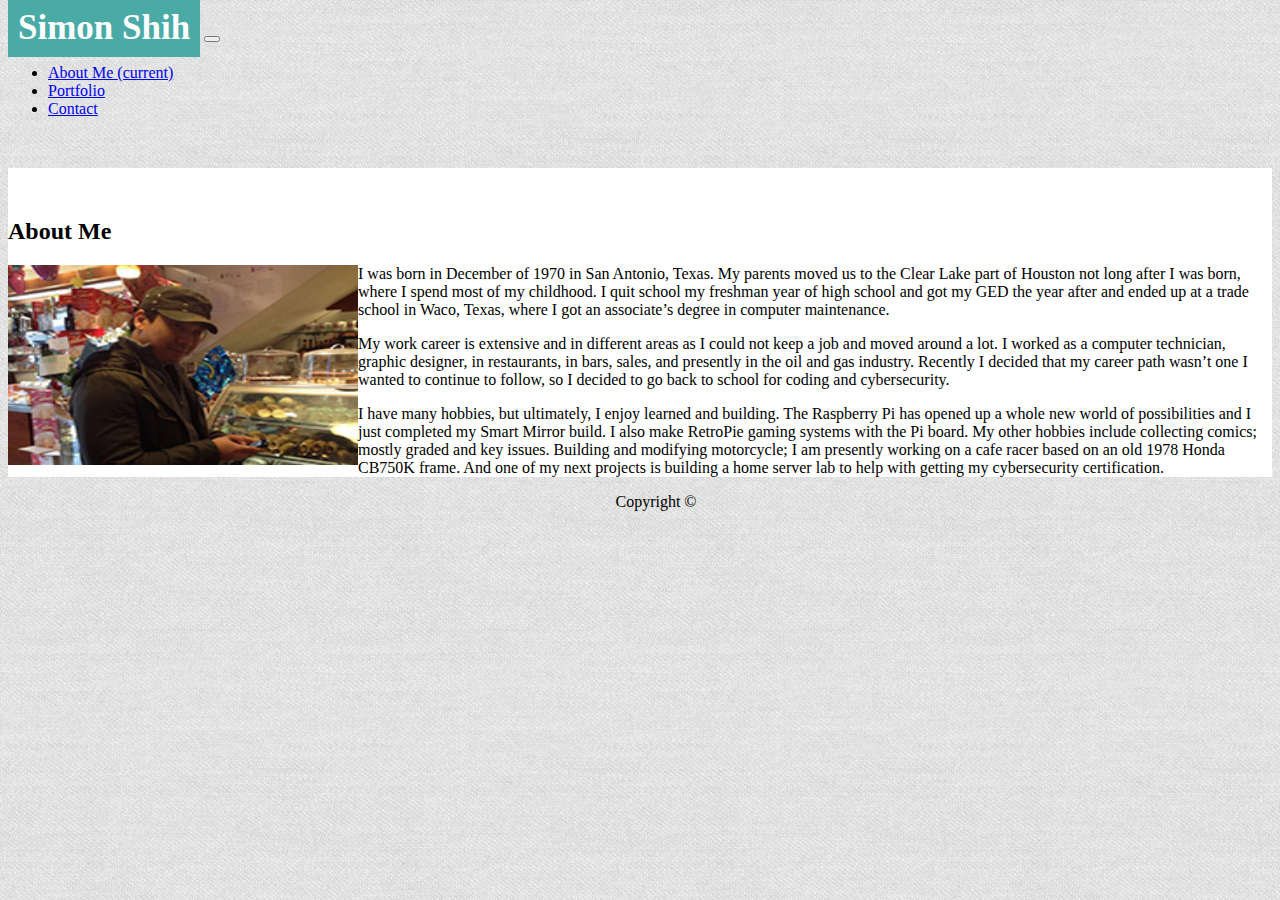
<file: index.html>
<!DOCTYPE html>
<html>

<head>
        <title>Simon Shih</title>
        <link rel="stylesheet" href="https://stackpath.bootstrapcdn.com/bootstrap/4.1.3/css/bootstrap.min.css"integrity="sha384-MCw98/SFnGE8fJT3GXwEOngsV7Zt27NXFoaoApmYm81iuXoPkFOJwJ8ERdknLPMO" crossorigin="anonymous">
        <link rel="stylesheet" href="assets/style/style.css">
        <meta name="viewport" content="width=device-width, initial-scale=1, shrink-to-fit=no">
</head>

<style>
                body {
                        background-image: url("assets/images/45degreee_fabric.png");
                }
        </style>

<body>
        <header>
                <nav class="navbar col-12 navbar-expand-lg navbar-light bg-light">
                                    <div class="navbar col-2"></div>
                                    <a class="navbar-brand col-2 d-none d-lg-inline-block" style="font-weight: bolder; color: white; text-align: center;">Simon Shih</a>
                                    <a class="navbar-brand-two mx-auto d-lg-none d-inline-block"></a>
                                        <button class="navbar-toggler" type="button" data-toggle="collapse" data-target="#myNavbar">
                                            <span class="navbar-toggler-icon"></span>
                                        </button>
                                </div>
                                <div class="collapse navbar-collapse text-right" id="myNavbar">
                                    <ul class="navbar-nav col-6 ml-auto flex-nowrap">
                                        <li class="nav-item">
                                                <a class="nav-item nav-link active" href="index.html">About Me <span class="sr-only">(current)</span></a>
                                        </li>
                                        <li class="nav-item">
                                                <a class="nav-item nav-link" href="portfolio.html">Portfolio</a>
                                        </li>
                                        <li class="nav-item">
                                                <a class="nav-item nav-link" href="contact.html">Contact</a>
                                        </li>
                                    </ul>
                                </div>
                            </nav>

        </header>
        <div class="container" style="background-color: white">
                <div class="row">
                        <div class="col-12">
                                <div id="about-me">
                                        <h2>About Me</h2>
                                </div>
                <div class="row">
                        <div class="col-3">
                        <img src="assets/images/me.jpg" class="img-fluid" alt="Responsive image">
                                <div id="bio">
                                </div>
                                </div>
                                <div class="col-7">
                                        <p>
                                                I was born in December of 1970 in San Antonio, Texas. My parents moved us to
                                                the Clear Lake part of Houston not long after I was born, where I spend most of
                                                my childhood. I quit school my freshman year of high school and got my GED the year
                                                after and ended up at a trade school in Waco, Texas, where I got an associate’s degree in
                                                computer maintenance.

                                        </p>
                                        <p>
                                                My work career is extensive and in different areas as I could not keep
                                                a job and moved around a lot. I worked as a computer technician, graphic designer, in
                                                restaurants, in bars, sales, and presently in the oil and gas industry. Recently I
                                                decided that my career path wasn’t one I wanted to continue to follow, so I decided to
                                                go back to school for coding and cybersecurity.

                                        </p>
                                        <p>
                                                I have many hobbies, but ultimately, I enjoy learned and building. The
                                                Raspberry Pi has opened up a whole new world of possibilities and I just completed my
                                                Smart Mirror build. I also make RetroPie gaming systems with the Pi board. My other
                                                hobbies include collecting comics; mostly graded and key issues. Building and modifying
                                                motorcycle; I am presently working on a cafe racer based on an old 1978 Honda CB750K
                                                frame. And one of my next projects is building a home server lab to help with getting
                                                my cybersecurity certification.
                                        </div>
                                </div>
                        </div>
                        </div>
                </div>
                  

                <footer class="footer footer-dark bg-dark fixed-bottom" style="height: 3rem">
                                <div class="bottomcontainer">
                                        <div class="text-light" style="margin-left: 2rem; text-align: center;">Copyright &copy;
                                        </div>
                                </div>
                </footer>
        </body>
</file>
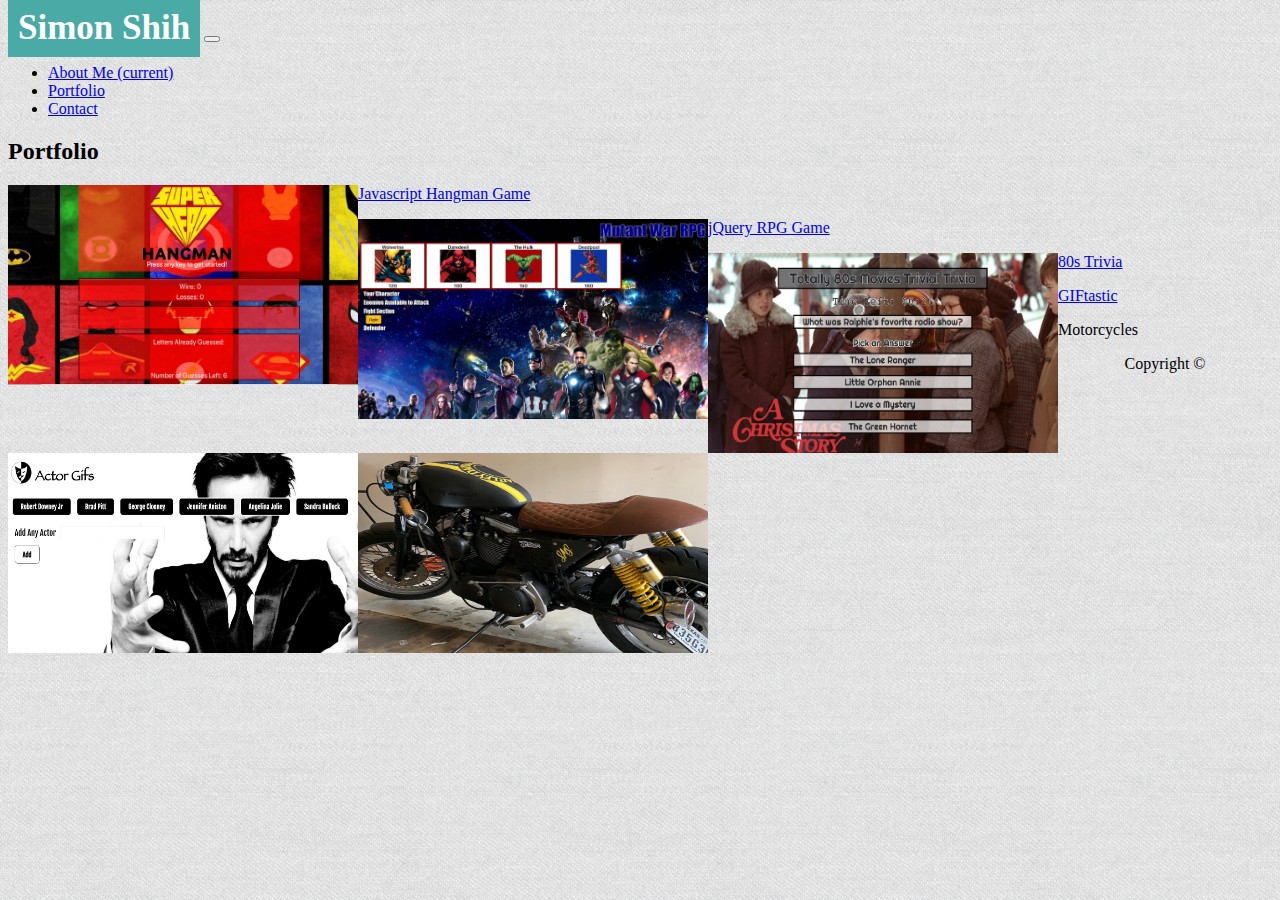
<file: portfolio.html>
<!DOCTYPE html>
<html>

<head>
        <title>Portfolio</title>
        <link rel="stylesheet" href="https://stackpath.bootstrapcdn.com/bootstrap/4.1.3/css/bootstrap.min.css"integrity="sha384-MCw98/SFnGE8fJT3GXwEOngsV7Zt27NXFoaoApmYm81iuXoPkFOJwJ8ERdknLPMO" crossorigin="anonymous">
        <link rel="stylesheet" href="assets/style/style.css">
        <meta name="viewport" content="width=device-width, initial-scale=1, shrink-to-fit=no">
</head>

<style>
                body {
                        background-image: url("assets/images/45degreee_fabric.png");
                }
        </style>

<body>
        <header>
                <nav class="navbar col-12 navbar-expand-lg navbar-light bg-light">
                                    <div class="navbar col-2"></div>
                                    <a class="navbar-brand col-2 d-none d-lg-inline-block" style="font-weight: bolder; color: white; text-align: center;">Simon Shih</a>
                                    <a class="navbar-brand-two mx-auto d-lg-none d-inline-block"></a>
                                        <button class="navbar-toggler" type="button" data-toggle="collapse" data-target="#myNavbar">
                                            <span class="navbar-toggler-icon"></span>
                                        </button>
                                </div>
                                <div class="collapse navbar-collapse text-right" id="myNavbar">
                                    <ul class="navbar-nav col-6 ml-auto flex-nowrap">
                                        <li class="nav-item">
                                                <a class="nav-item nav-link active" href="index.html">About Me <span class="sr-only">(current)</span></a>
                                        </li>
                                        <li class="nav-item">
                                                <a class="nav-item nav-link" href="portfolio.html">Portfolio</a>
                                        </li>
                                        <li class="nav-item">
                                                <a class="nav-item nav-link" href="contact.html">Contact</a>
                                        </li>
                                    </ul>
                                </div>
                            </nav>
        </header>

    <div class="container-port">
                <div class="row">
                                <div class="col-2"></div>
                                <div class="col-8">   
        <div id="portfolio">
            <h2>Portfolio</h2>
        </div>
    <div class="row">
        <div class="col">
            <p><a href="https://texas0418.github.io/Superhero-Hangman/"><img src="assets/images/Hero Hangman.jpg" class="img-fluid" alt="Responsive image"></p>
            <div class="text-block"> 
                <p>Javascript Hangman Game</p>
                </div>
        </div>
        <div class="col">
            <p><a href="https://texas0418.github.io/unit-4-game/"><img src="assets/images/Mutant_Fight_Game.jpg" class="img-fluid" alt="Responsive image"></p>
                <div class="text-block"> 
                    <p>jQuery RPG Game</p>
                    </div>
        </div>
        <div class="col">
            <p><a href="https://texas0418.github.io/TriviaGame/"><img src="assets/images/totally-trivia.jpg" class="img-fluid" alt="Responsive image"></p>
                <div class="text-block"> 
                    <p>80s Trivia</p>
                    </div>
                </div>
        </div>
    <div class="row">
        <div class="col">
            <p><a href="https://texas0418.github.io/giphy/"><img src="assets/images/giphy.jpg" class="img-fluid" alt="Responsive image"></p>
            <div class="text-block"> 
                <p>GIFtastic</p>
                </div>
                </div>
        <div class="col">
            <p><a href=""></a><img src="assets/images/motorcycle.jpg" class="img-fluid" alt="Responsive image">
            <div class="text-block"> 
                <p>Motorcycles</p>
              </div>
        </div>
        <div class="col-4"></div>
    </div>
    </div>

       
    <footer class="footer footer-dark bg-dark fixed-bottom" style="height: 3rem">
                <div class="bottomcontainer">
                        <div class="text-light" style="margin-left: 2rem; text-align: center;">Copyright &copy;
                        </div>
                </div>
</footer>
</body>
</file>
<file: assets/style/style.css>
.navbar-brand {
  padding: 10px;
  font-size: 35px;
  background-color: #4aaaa5;
}

.container {
  margin-top: 50px;
  padding-top: 30px;
}

.container-port {
  margin-top: 20px;
}
img {
  float: left;
  width: 350px;
  height: 260px;
}
.img-fluid {
  max-width: 100%;
  height: 200px;;
}
</file>
